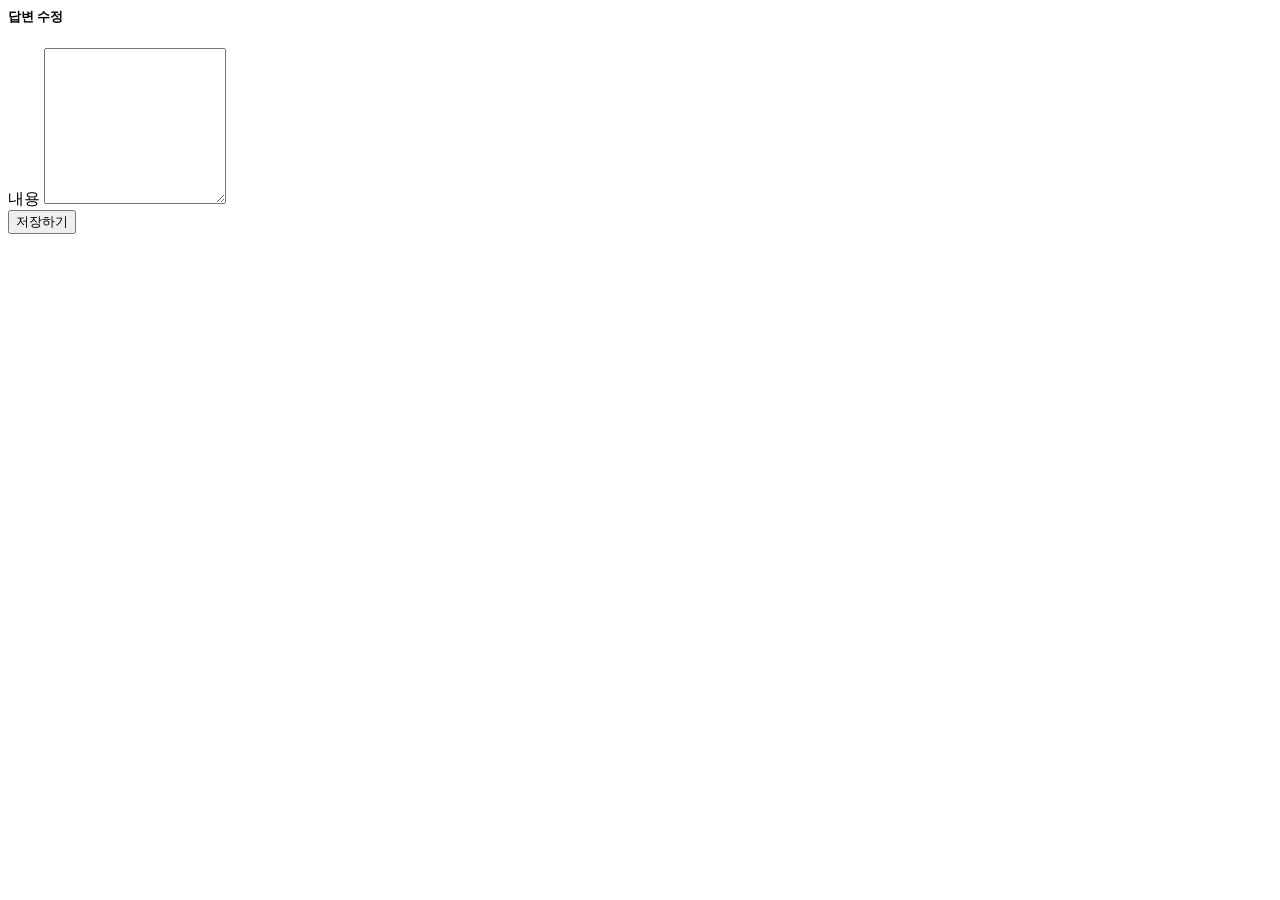
<file: src/main/resources/templates/answer_form.html>
<html layout:decorate="~{layout}">


<div layout:fragment="content" class="container">

    <h5 class="my-3 border-bottom pb-2">답변 수정</h5>
	<form th:object="${answerForm}" method="post">
    	<input type="hidden" th:name="${_csrf.parameterName}" th:value="${_csrf.token}"/>

		<div th:replace="~{form_errors :: formErrorsFragment}"></div>
        <div class="mb-3">
            <label for="content" class="form-label">내용</label>
            <textarea th:field="*{content}" class="form-control" rows="10"></textarea>
        </div>
        <!-- 폼을 제출하는 버튼 -->
        <input type="submit" value="저장하기" class="btn btn-primary my-2">
    </form>
</div>
</html>
</file>
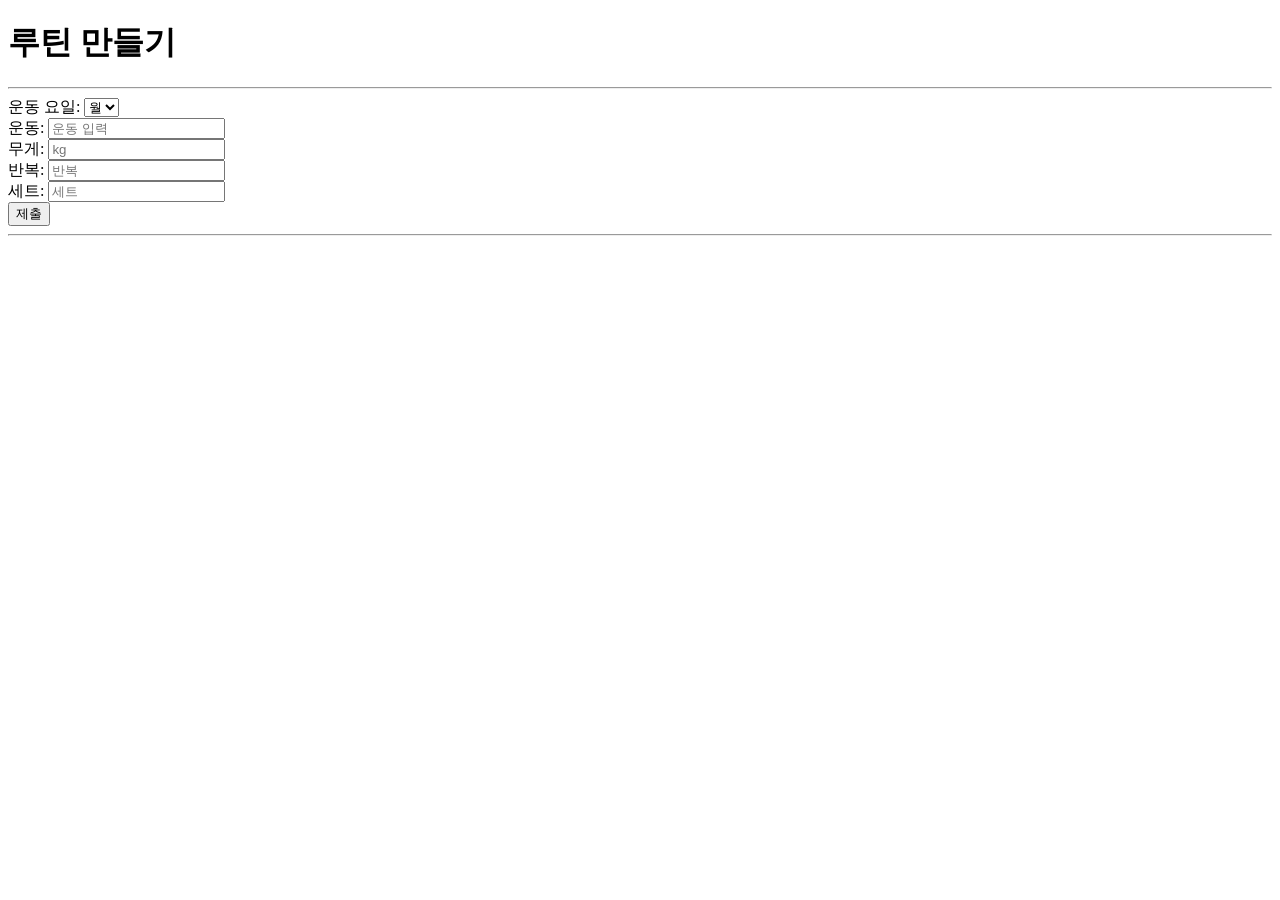
<file: src/main/resources/templates/make_routine.html>
<!DOCTYPE html>
<html xmlns:th="http://www.thymeleaf.org">
<head>
    <meta charset="UTF-8">
    <meta name="viewport" content="width=device-width, initial-scale=1.0">
    <title>Title</title>
    <!-- Bootstrap CSS -->
    <link rel="stylesheet" type="text/css" th:href="@{/bootstrap.min.css}">
    <!-- sbb CSS -->
    <link rel="stylesheet" type="text/css" th:href="@{/style.css}">
    <link rel="stylesheet" type="text/css" th:href="@{/custom.css}">
    <style>
        .input-container {
            margin-top: 10px;
        }

        .workoutContent {
            display: none; /* 기본적으로 숨김 */

        }

        .workoutTab {
            background-color: #2b2f32;
            color: white;
        }

        .workoutContent.active {
            display: block; /* active 클래스가 붙으면 보이게 */
        }

    </style>
</head>
<body>
<!-- 네비게이션 바 -->
<nav th:replace="~{navbar :: navbarFragment}"></nav>


<h1>루틴 만들기</h1>


<!--<label for="workoutDays">일주일에 몇 번 운동 하나요?</label>-->

<!--<form action="#" method="get">-->
<!--    <select name="days" id="workoutDays">-->
<!--        <option value="1">1 번</option>-->
<!--        <option value="2">2 번</option>-->
<!--        <option value="3">3 번</option>-->
<!--        <option value="4">4 번</option>-->
<!--        <option value="5">5 번</option>-->
<!--        <option value="6">6 번</option>-->
<!--        <option value="7">7 번</option>-->
<!--    </select>-->
<!--</form>-->

<!--<button onclick="createInputs()">생성</button>-->

<!-- Modal HTML -->
<!--<div id="inputsContainer" class="input-container"></div>-->
<!--<div class="modal fade" id="exerciseModal" tabindex="-1" aria-labelledby="exerciseModalLabel" aria-hidden="true">-->
<!--    <div class="modal-dialog">-->
<!--        <div class="modal-content">-->
<!--            <div class="modal-header">-->
<!--                <h5 class="modal-title" id="exerciseModalLabel">운동 추가하기</h5>-->
<!--                <button type="button" class="btn-close" data-bs-dismiss="modal" aria-label="Close"></button>-->
<!--            </div>-->
<!--            <div class="modal-body">-->
<!--                &lt;!&ndash; 운동 범주 버튼 &ndash;&gt;-->
<!--                <div id="workoutCategories">-->
<!--                    <button class="workoutTab btn btn-secondary" data-category="chest">가슴</button>-->
<!--                    <button class="workoutTab btn btn-secondary" data-category="triceps">삼두</button>-->
<!--                    <button class="workoutTab btn btn-secondary" data-category="back">등</button>-->
<!--                    <button class="workoutTab btn btn-secondary" data-category="biceps">이두</button>-->
<!--                    <button class="workoutTab btn btn-secondary" data-category="legs">하체</button>-->
<!--                    <button class="workoutTab btn btn-secondary" data-category="shoulders">어깨</button>-->
<!--                    <button class="workoutTab btn btn-secondary" data-category="abs">복근</button>-->
<!--                </div>-->

<!--                &lt;!&ndash; 운동 버튼들 &ndash;&gt;-->
<!--                <div id="workoutButtons">-->
<!--                    <button class="workoutContent btn btn-info" data-category="chest">펙덱 플라이</button>-->
<!--                    <button class="workoutContent btn btn-info" data-category="chest">덤벨 벤치 프레스</button>-->
<!--                    <button class="workoutContent btn btn-info" data-category="chest">체스트 프레스 머신</button>-->
<!--                    <button class="workoutContent btn btn-info" data-category="shoulders">덤벨 숄더 프레스</button>-->
<!--                    <button class="workoutContent btn btn-info" data-category="abs">레그 레이즈</button>-->
<!--                    <button class="workoutContent btn btn-info" data-category="legs">레그 익스텐션</button>-->
<!--                    <button class="workoutContent btn btn-info" data-category="shoulders">덤벨 레터럴 레이즈</button>-->
<!--                    <button class="workoutContent btn btn-info" data-category="legs">레그 컬</button>-->
<!--                    <button class="workoutContent btn btn-info" data-category="chest">벤치 프레스</button>-->
<!--                    <button class="workoutContent btn btn-info" data-category="back">시티드 케이블 로우</button>-->
<!--                    <button class="workoutContent btn btn-info" data-category="legs">레그 프레스</button>-->
<!--                    <button class="workoutContent btn btn-info" data-category="biceps">덤벨 바이셉 컬</button>-->
<!--                    <button class="workoutContent btn btn-info" data-category="triceps">케이블 트라이셉 푸쉬다운</button>-->
<!--                    <button class="workoutContent btn btn-info" data-category="shoulders">숄더프레스 머신</button>-->
<!--                    <button class="workoutContent btn btn-info" data-category="legs">바벨 스쿼트</button>-->
<!--                    <button class="workoutContent btn btn-info" data-category="back">바벨 로우</button>-->
<!--                    <button class="workoutContent btn btn-info" data-category="legs">데드리프트</button>-->
<!--                    <button class="workoutContent btn btn-info" data-category="biceps">덤벨 해머 컬</button>-->
<!--                    <button class="workoutContent btn btn-info" data-category="triceps">라잉 트라이셉 익스텐션</button>-->
<!--                    <button class="workoutContent btn btn-info" data-category="back">암 풀다운</button>-->
<!--                    <button class="workoutContent btn btn-info" data-category="back">풀 업</button>-->
<!--                    <button class="workoutContent btn btn-info" data-category="biceps">바벨 바이셉 컬</button>-->
<!--                    <button class="workoutContent btn btn-info" data-category="shoulders">벤트 오버 레터럴 레이즈</button>-->
<!--                    <button class="workoutContent btn btn-info" data-category="shoulders">덤벨 프론트 레이즈</button>-->
<!--                    <button class="workoutContent btn btn-info" data-category="legs">바벨 스티프 레드 데드리프트</button>-->
<!--                    <button class="workoutContent btn btn-info" data-category="chest">덤벨 플라이</button>-->
<!--                    <button class="workoutContent btn btn-info" data-category="chest">인클라인 벤치프레스</button>-->
<!--                    <button class="workoutContent btn btn-info" data-category="abs">크런치</button>-->
<!--                    <button class="workoutContent btn btn-info" data-category="back">페이스 풀</button>-->
<!--                    <button class="workoutContent btn btn-info" data-category="back">티바 로우</button>-->
<!--                    <button class="workoutContent btn btn-info" data-category="legs">런지</button>-->
<!--                    <button class="workoutContent btn btn-info" data-category="triceps">딥스</button>-->
<!--                </div>-->
<!--            </div>-->
<!--            <div class="modal-footer">-->
<!--                <button type="button" class="btn btn-secondary" data-bs-dismiss="modal">닫기</button>-->
<!--                <button type="button" class="btn btn-primary">저장</button>-->
<!--            </div>-->
<!--        </div>-->
<!--    </div>-->
<!--</div>-->

<hr>

<!-- 운동 정보 폼 -->
<div>
    <form th:action="@{/workout/make_routine}" th:object="${routineUpdateDto}" method="post">
        <label for="dayOfWeek">운동 요일:</label>
        <select id="dayOfWeek" th:field="*{dayOfWeek}">
            <option value="월">월</option>
            <option value="화">화</option>
            <option value="수">수</option>
            <option value="목">목</option>
            <option value="금">금</option>
            <option value="토">토</option>
            <option value="일">일</option>
        </select><br>

        <label for="bodyPart">운동:</label>
        <input type="text" id="bodyPart" th:field="*{bodyPart}" placeholder="운동 입력"><br>

        <label for="weight">무게:</label>
        <input type="number" id="weight" th:field="*{weight}" placeholder="kg"><br>

        <label for="reps">반복:</label>
        <input type="number" id="reps" th:field="*{reps}" placeholder="반복"><br>

        <label for="sets">세트:</label>
        <input type="number" id="sets" th:field="*{sets}" placeholder="세트"><br>

        <input type="submit" value="제출">
    </form>
</div>


<hr>

<script>
    document.addEventListener('DOMContentLoaded', function () {
        // 운동 범주 버튼 클릭 이벤트 리스너 추가
        const categoryButtons = document.querySelectorAll('.workoutTab');
        categoryButtons.forEach(button => {
            button.addEventListener('click', function () {
                const category = this.getAttribute('data-category');

                // 모든 운동 버튼 숨김
                const workoutButtons = document.querySelectorAll('.workoutContent');
                workoutButtons.forEach(btn => {
                    if (btn.getAttribute('data-category') === category) {
                        btn.style.display = 'block'; // 선택된 범주의 운동 버튼만 보이게
                    } else {
                        btn.style.display = 'none'; // 다른 범주의 운동 버튼은 숨김
                    }
                });

                // 모든 범주 버튼의 활성화 상태 제거
                categoryButtons.forEach(btn => {
                    btn.classList.remove('btn-active');
                });

                // 클릭된 범주 버튼 활성화
                this.classList.add('btn-active');
            });
        });
    });

    function createInputs() {
        const num = document.getElementById('workoutDays').value;
        const container = document.getElementById('inputsContainer');

        // 기존 입력창 제거
        container.innerHTML = '';

        // 입력창 생성
        for (let i = 0; i < num; i++) {
            const div = document.createElement('div');
            const button = document.createElement('button');
            div.innerText = `DAY ${i + 1}`;
            button.innerText = '운동 추가하기';
            button.type = 'button';
            button.className = 'btn btn-primary';
            button.setAttribute('data-bs-toggle', 'modal');
            button.setAttribute('data-bs-target', '#exerciseModal');

            container.appendChild(div);
            container.appendChild(button);
        }
    }
</script>

<!-- Bootstrap JS 및 Popper.js 추가 -->
<script th:src="@{/popper.min.js}"></script> <!-- Popper.js 추가 -->
<script th:src="@{/bootstrap.min.js}"></script> <!-- Bootstrap JS 추가 -->
</body>
</html>
</file>
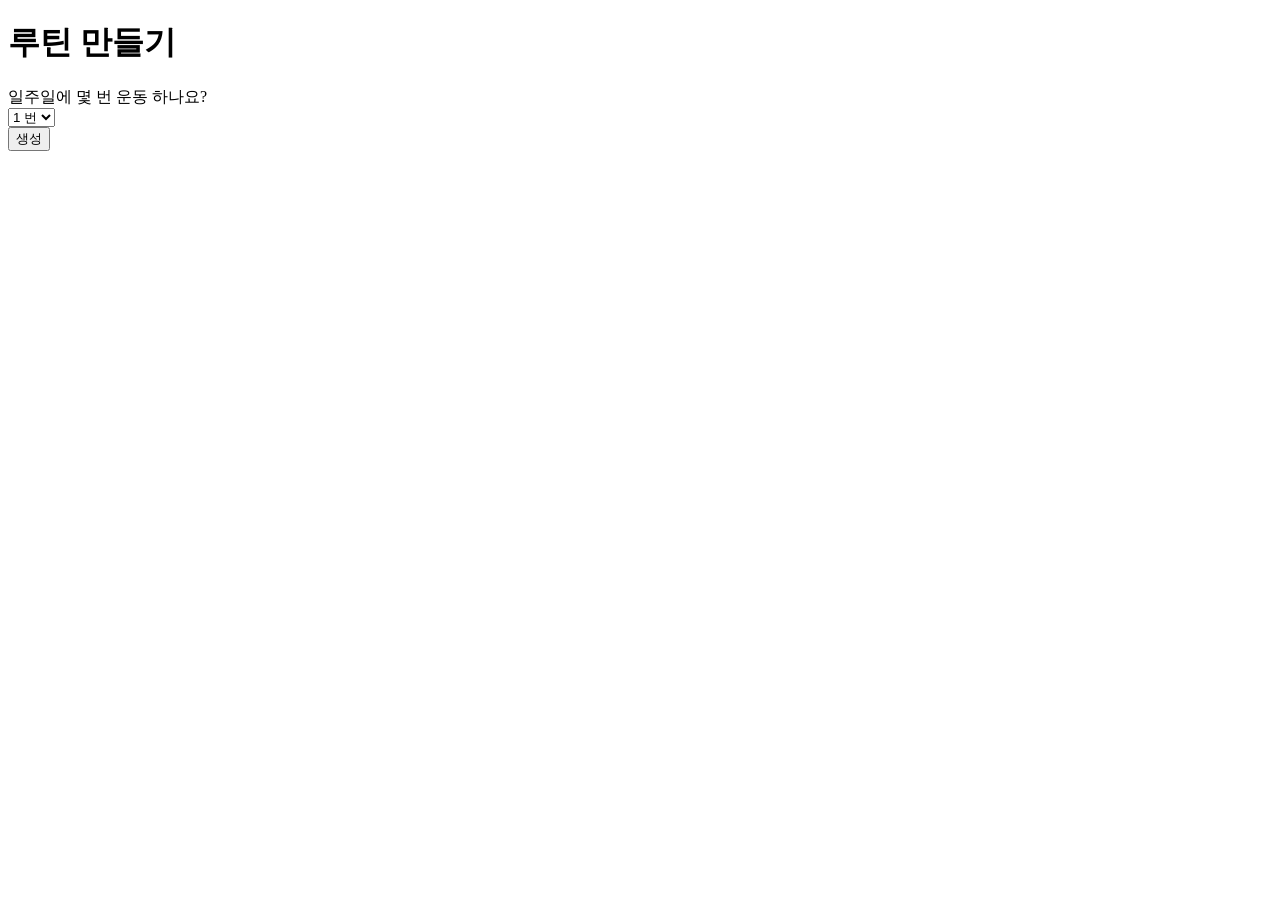
<file: src/main/resources/templates/make_routine_test.html>
<!--<!DOCTYPE html>-->
<!--<html lang="en">-->
<!--<head>-->
<!--    <meta charset="UTF-8">-->
<!--    <meta name="viewport" content="width=device-width, initial-scale=1.0">-->
<!--    <title>Title</title>-->
<!--    &lt;!&ndash; Bootstrap CSS &ndash;&gt;-->
<!--    <link rel="stylesheet" type="text/css" th:href="@{/bootstrap.min.css}">-->
<!--    &lt;!&ndash; sbb CSS &ndash;&gt;-->
<!--    <link rel="stylesheet" type="text/css" th:href="@{/style.css}">-->
<!--    <link rel="stylesheet" type="text/css" th:href="@{/custom.css}">-->
<!--    <style>-->
<!--        .input-container {-->
<!--            margin-top: 10px;-->
<!--        }-->
<!--        .workoutContent {-->
<!--            display: none; /* 기본적으로 숨김 */-->
<!--        }-->
<!--        .workoutContent.active {-->
<!--            display: block; /* active 클래스가 붙으면 보이게 */-->
<!--        }-->
<!--    </style>-->
<!--</head>-->
<!--<body>-->
<!--&lt;!&ndash; 네비게이션 바 &ndash;&gt;-->
<!--<nav th:replace="~{navbar :: navbarFragment}"></nav>-->
<!--<h1>루틴 만들기</h1>-->

<!--<label for="workoutDays">일주일에 몇 번 운동 하나요?</label>-->
<!--<form action="">-->
<!--    <select name="days" id="workoutDays">-->
<!--        <option value="1">1 번</option>-->
<!--        <option value="2">2 번</option>-->
<!--        <option value="3">3 번</option>-->
<!--        <option value="4">4 번</option>-->
<!--        <option value="5">5 번</option>-->
<!--        <option value="6">6 번</option>-->
<!--        <option value="7">7 번</option>-->
<!--    </select>-->
<!--</form>-->

<!--<button onclick="createInputs()">생성</button>-->

<!--<div id="inputsContainer" class="input-container"></div>-->

<!--&lt;!&ndash; Bootstrap 모달 HTML 추가 &ndash;&gt;-->
<!--<div class="modal fade" id="workoutModal" tabindex="-1" role="dialog" aria-labelledby="workoutModalLabel" aria-hidden="true">-->
<!--    <div class="modal-dialog" role="document">-->
<!--        <div class="modal-content">-->
<!--            <div class="modal-header">-->
<!--                <h5 class="modal-title" id="workoutModalLabel">운동 추가하기</h5>-->
<!--                <button type="button" class="close" data-dismiss="modal" aria-label="Close">-->
<!--                    <span aria-hidden="true">&times;</span>-->
<!--                </button>-->
<!--            </div>-->

<!--            <div class="modal-body">-->
<!--                &lt;!&ndash; 운동 범주 버튼 &ndash;&gt;-->
<!--                <button class="workoutTab btn btn-secondary" data-category="chest">가슴</button>-->
<!--                <button class="workoutTab btn btn-secondary" data-category="triceps">삼두</button>-->
<!--                <button class="workoutTab btn btn-secondary" data-category="back">등</button>-->
<!--                <button class="workoutTab btn btn-secondary" data-category="biceps">이두</button>-->
<!--                <button class="workoutTab btn btn-secondary" data-category="legs">하체</button>-->
<!--                <button class="workoutTab btn btn-secondary" data-category="shoulders">어깨</button>-->
<!--                <button class="workoutTab btn btn-secondary" data-category="abs">복근</button>-->

<!--                &lt;!&ndash; 운동 버튼들 &ndash;&gt;-->
<!--                <button class="workoutContent btn btn-info" data-category="chest">펙덱 플라이</button>-->
<!--                <button class="workoutContent btn btn-info" data-category="chest">덤벨 벤치 프레스</button>-->
<!--                <button class="workoutContent btn btn-info" data-category="chest">체스트 프레스 머신</button>-->
<!--                <button class="workoutContent btn btn-info" data-category="shoulders">덤벨 숄더 프레스</button>-->
<!--                <button class="workoutContent btn btn-info" data-category="abs">레그 레이즈</button>-->
<!--                <button class="workoutContent btn btn-info" data-category="legs">레그 익스텐션</button>-->
<!--                <button class="workoutContent btn btn-info" data-category="shoulders">덤벨 레터럴 레이즈</button>-->
<!--                <button class="workoutContent btn btn-info" data-category="legs">레그 컬</button>-->
<!--                <button class="workoutContent btn btn-info" data-category="chest">벤치 프레스</button>-->
<!--                <button class="workoutContent btn btn-info" data-category="back">시티드 케이블 로우</button>-->
<!--                <button class="workoutContent btn btn-info" data-category="legs">레그 프레스</button>-->
<!--                <button class="workoutContent btn btn-info" data-category="biceps">덤벨 바이셉 컬</button>-->
<!--                <button class="workoutContent btn btn-info" data-category="triceps">케이블 트라이셉 푸쉬다운</button>-->
<!--                <button class="workoutContent btn btn-info" data-category="shoulders">숄더프레스 머신</button>-->
<!--                <button class="workoutContent btn btn-info" data-category="legs">바벨 스쿼트</button>-->
<!--                <button class="workoutContent btn btn-info" data-category="back">바벨 로우</button>-->
<!--                <button class="workoutContent btn btn-info" data-category="legs">데드리프트</button>-->
<!--                <button class="workoutContent btn btn-info" data-category="biceps">덤벨 해머 컬</button>-->
<!--                <button class="workoutContent btn btn-info" data-category="triceps">라잉 트라이셉 익스텐션</button>-->
<!--                <button class="workoutContent btn btn-info" data-category="back">암 풀다운</button>-->
<!--                <button class="workoutContent btn btn-info" data-category="back">풀 업</button>-->
<!--                <button class="workoutContent btn btn-info" data-category="biceps">바벨 바이셉 컬</button>-->
<!--                <button class="workoutContent btn btn-info" data-category="shoulders">벤트 오버 레터럴 레이즈</button>-->
<!--                <button class="workoutContent btn btn-info" data-category="shoulders">덤벨 프론트 레이즈</button>-->
<!--                <button class="workoutContent btn btn-info" data-category="legs">바벨 스티프 레드 데드리프트</button>-->
<!--                <button class="workoutContent btn btn-info" data-category="chest">덤벨 플라이</button>-->
<!--                <button class="workoutContent btn btn-info" data-category="chest">인클라인 벤치프레스</button>-->
<!--                <button class="workoutContent btn btn-info" data-category="abs">크런치</button>-->
<!--                <button class="workoutContent btn btn-info" data-category="back">페이스 풀</button>-->
<!--                <button class="workoutContent btn btn-info" data-category="back">티바 로우</button>-->
<!--                <button class="workoutContent btn btn-info" data-category="legs">런지</button>-->
<!--                <button class="workoutContent btn btn-info" data-category="triceps">딥스</button>-->
<!--            </div>-->
<!--            <div class="modal-footer">-->
<!--                <button type="button" class="btn btn-secondary" data-dismiss="modal">닫기</button>-->
<!--                <button type="button" class="btn btn-primary">저장</button>-->
<!--            </div>-->
<!--        </div>-->
<!--    </div>-->
<!--</div>-->

<!--<script>-->
<!--    // 필터링 기능을 처리하는 함수-->
<!--    document.querySelectorAll('.workoutTab').forEach(button => {-->
<!--        button.addEventListener('click', () => {-->
<!--            const category = button.getAttribute('data-category');-->

<!--            // 모든 운동 버튼 숨김-->
<!--            document.querySelectorAll('.workoutContent').forEach(content => {-->
<!--                content.classList.remove('active');-->
<!--            });-->

<!--            // 선택한 범주에 해당하는 운동 버튼만 보이게-->
<!--            document.querySelectorAll(`.workoutContent[data-category="${category}"]`).forEach(content => {-->
<!--                content.classList.add('active');-->
<!--            });-->
<!--        });-->
<!--    });-->

<!--    function createInputs() {-->
<!--        const num = document.getElementById('workoutDays').value;-->
<!--        const container = document.getElementById('inputsContainer');-->

<!--        // 기존 입력창 제거-->
<!--        container.innerHTML = '';-->

<!--        // 입력창 생성-->
<!--        for (let i = 0; i < num; i++) {-->
<!--            const div = document.createElement('div');-->
<!--            div.innerText = `DAY ${i + 1}`;-->

<!--            // 모달 창을 호출할 버튼-->
<!--            const button = document.createElement('button');-->
<!--            button.innerText = '운동 추가하기';-->
<!--            button.className = 'btn btn-primary';-->
<!--            button.setAttribute('data-toggle', 'modal');-->
<!--            button.setAttribute('data-target', '#workoutModal');-->

<!--            container.appendChild(div);-->
<!--            container.appendChild(button);-->
<!--        }-->
<!--    }-->
<!--</script>-->

<!--&lt;!&ndash; Bootstrap JS 및 Popper.js 추가 &ndash;&gt;-->

<!--<script th:src="@{/popper.min.js}"></script> &lt;!&ndash; Popper.js 추가 &ndash;&gt;-->
<!--<script th:src="@{/bootstrap.min.js}"></script> &lt;!&ndash; Bootstrap JS 추가 &ndash;&gt;-->
<!--</body>-->
<!--</html>-->


<!DOCTYPE html>
<html lang="en">
<head>
    <meta charset="UTF-8">
    <meta name="viewport" content="width=device-width, initial-scale=1.0">
    <title>Title</title>
    <!-- Bootstrap CSS -->
    <link rel="stylesheet" type="text/css" th:href="@{/bootstrap.min.css}">
    <!-- sbb CSS -->
    <link rel="stylesheet" type="text/css" th:href="@{/style.css}">
    <link rel="stylesheet" type="text/css" th:href="@{/custom.css}">
    <style>
        .input-container {
            margin-top: 10px;
        }

        .workoutContent {
            display: none; /* 기본적으로 숨김 */
        }

        .workoutContent.active {
            display: block; /* active 클래스가 붙으면 보이게 */
        }
    </style>
</head>
<body>
<!-- 네비게이션 바 -->
<nav th:replace="~{navbar :: navbarFragment}"></nav>
<h1>루틴 만들기</h1>

<label for="workoutDays">일주일에 몇 번 운동 하나요?</label>
<form action="">
    <select name="days" id="workoutDays">
        <option value="1">1 번</option>
        <option value="2">2 번</option>
        <option value="3">3 번</option>
        <option value="4">4 번</option>
        <option value="5">5 번</option>
        <option value="6">6 번</option>
        <option value="7">7 번</option>
    </select>
</form>

<button onclick="createInputs()">생성</button>

<div id="inputsContainer" class="input-container"></div>


<script>


    function createInputs() {
        const num = document.getElementById('workoutDays').value;
        const container = document.getElementById('inputsContainer');

        // 기존 입력창 제거
        container.innerHTML = '';

        // 입력창 생성
        for (let i = 0; i < num; i++) {
            const div = document.createElement('div');
            div.innerText = `DAY ${i + 1}`;


            container.appendChild(div);
        }
    }
</script>

<!-- Bootstrap JS 및 Popper.js 추가 -->

<script th:src="@{/popper.min.js}"></script> <!-- Popper.js 추가 -->
<script th:src="@{/bootstrap.min.js}"></script> <!-- Bootstrap JS 추가 -->
</body>
</html>
</file>
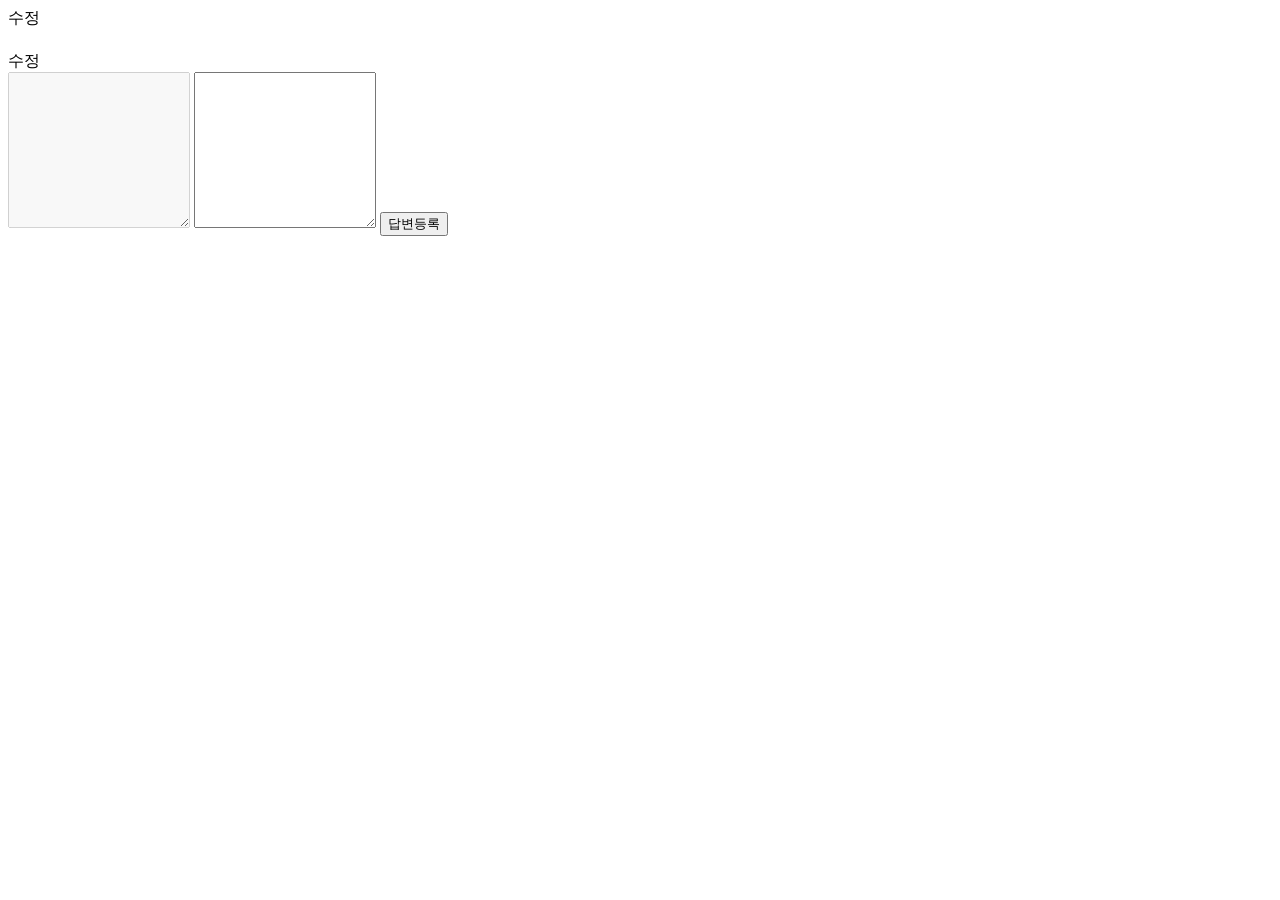
<file: src/main/resources/templates/question_detail.html>
<html layout:decorate="~{layout}">
<div layout:fragment="content" class="container my-3">

<!-- 질문 -->

<h2 class="border-bottom py-2" th:text="${question.subject}"></h2>
<div class="card my-3">
    <div class="card-body">
        <div class="card-text" style="white-space: pre-line;" th:text="${question.content}"></div>
        <div class="d-flex justify-content-end">
        	
        	<div th:if="${question.modifyDate != null}" class="badge bg-light text-dark p-2 text-start mx-3">
        		<div class="mb-2">수정</div>
        		<div th:text="${#temporals.format(question.modifyDate, 'yyyy-MM-dd HH:mm')}"></div>
        	</div>
        
            <div class="badge bg-light text-dark p-2 text-start">
                <!-- 글쓴이를 표시하기 위해 사용 -->
                <div class="mb-2">
                    <span th:if="${question.author != null}" th:text="${question.author.username}"></span>
                </div>
                <div th:text="${#temporals.format(question.createDate, 'yyyy-MM-dd HH:mm')}"></div>
            </div>
        </div>
        <div class="my-3">
            <a th:href="@{|/question/modify/${question.id}|}" class="btn btn-sm btn-outline-secondary"
               sec:authorize="isAuthenticated()"
               th:if="${question.author != null and #authentication.name == question.author.username}"
               th:text="수정"></a>

            <a href="javascript:void(0);" th:data-uri="@{|/question/delete/${question.id}|}"
               class="delete btn btn-sm btn-outline-secondary"
               sec:authorize="isAuthenticated()"
               th:if="${question.author != null and #authentication.name == question.author.username}"
               th:text="삭제"></a>
        </div>
    </div>
</div>

<!-- 답변 개수 표시 -->

<h5 class="border-bottom my-3 py-2" th:text="|${#lists.size(question.answerList)}개의 답변이 있습니다.|"></h5>

<!-- 답변 반복 시작 -->
<div class="card my-3" th:each="answer : ${question.answerList}">
    <div class="card-body">
        <div class="card-text" style="white-space: pre-line;" th:text="${answer.content}"></div>
        <div class="d-flex justify-content-end">
        
            <div th:if="${answer.modifyDate != null}" class="badge bg-light text-dark p-2 text-start mx-3">
                <div class="mb-2">수정</div>
                <div th:text="${#temporals.format(answer.modifyDate, 'yyyy-MM-dd HH:mm')}"></div>
            </div>
            <div class="badge bg-light text-dark p-2 text-start">
                <!-- 글쓴이를 표시하기 위해 사용 -->
                <div class="mb-2">
                    <span th:if="${answer.author != null}" th:text="${answer.author.username}"></span>
                </div>
                <div th:text="${#temporals.format(answer.createDate, 'yyyy-MM-dd HH:mm')}"></div>
            </div>
        </div>
 
		<div class="my-3">
<a th:href="@{/answer/modify/{id}(id=${answer.id})}" class="btn btn-sm btn-outline-secondary"
   sec:authorize="isAuthenticated()"
   th:if="${answer.author != null and #authentication.name == answer.author.username}"
   th:text="수정"></a>
<a href="javascript:void(0);" th:data-uri="@{/answer/delete/{id}(id=${answer.id})}"
   class="delete btn btn-sm btn-outline-secondary"
   sec:authorize="isAuthenticated()"
   th:if="${answer.author != null and #authentication.name == answer.author.username}"
   th:text="삭제"></a>
        </div>
    </div>
</div>
<!-- 답변 반복 끝 -->

<!-- 답변 작성 -->
<form th:action="@{|/answer/create/${question.id}|}" th:object="${answerForm}" method="post" class="my-3">
    <div th:replace="~{form_errors :: formErrorsFragment}"></div>
    <textarea sec:authorize="isAnonymous()" disabled th:field="*{content}" class="form-control" rows="10"></textarea>
    <textarea sec:authorize="isAuthenticated()" th:field="*{content}" class="form-control" rows="10"></textarea>

    <input type="submit" value="답변등록" class="btn btn-primary my-2">
</form>

</div>

<script layout:fragment="script" type="text/javascript">
const delete_elements = document.getElementsByClassName("delete");
Array.from(delete_elements).forEach(function(element) {
    element.addEventListener('click', function() {
        if (confirm("정말로 삭제하시겠습니까?")) {
            location.href = this.dataset.uri;
        }
    });
});
</script>

</html>
</file>
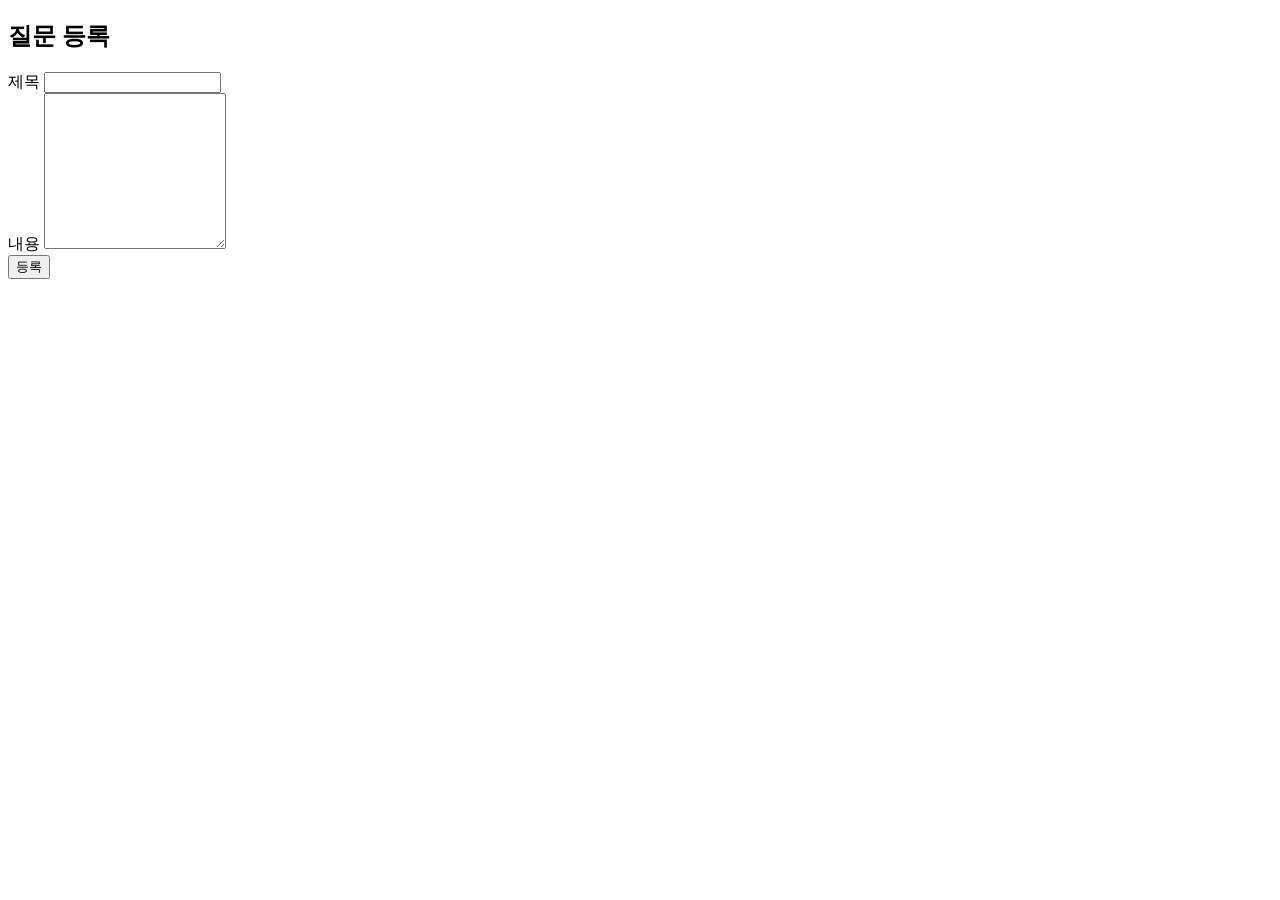
<file: src/main/resources/templates/question_form.html>
<!DOCTYPE html>
<html lang="ko">
<head>
    <meta charset="UTF-8">
    <meta name="viewport" content="width=device-width, initial-scale=1, shrink-to-fit=no">
    <link rel="stylesheet" type="text/css" th:href="@{/bootstrap.min.css}">
    <link rel="stylesheet" type="text/css" th:href="@{/style.css}">
    <title>질문 등록</title>
</head>
<body>
    <!-- 네비게이션 바 -->
    <nav th:replace="~{navbar :: navbarFragment}"></nav>

    <div class="container mt-5">
        <h2>질문 등록</h2>
        <form th:action="@{/question/create}" th:object="${questionForm}" method="post">
            
            <!-- 제목 필드 -->
            <div class="mb-3">
                <div th:if="${#fields.hasErrors('subject')}" class="alert alert-danger" role="alert">
                    <span th:errors="*{subject}"></span>
                </div>
                <label for="subject" class="form-label">제목</label>
                <input type="text" th:field="*{subject}" class="form-control" id="subject">
            </div>

            <!-- 내용 필드 -->
            <div class="mb-3">
                <div th:if="${#fields.hasErrors('content')}" class="alert alert-danger" role="alert">
                    <span th:errors="*{content}"></span>
                </div>
                <label for="content" class="form-label">내용</label>
                <textarea th:field="*{content}" class="form-control" id="content" rows="10"></textarea>
            </div>

            <!-- 제출 버튼 -->
            <button type="submit" class="btn btn-primary">등록</button>
        </form>
    </div>

    <!-- 스크립트 -->
    <script th:src="@{/popper.min.js}"></script>
    <script th:src="@{/bootstrap.min.js}"></script>
</body>
</html>
</file>
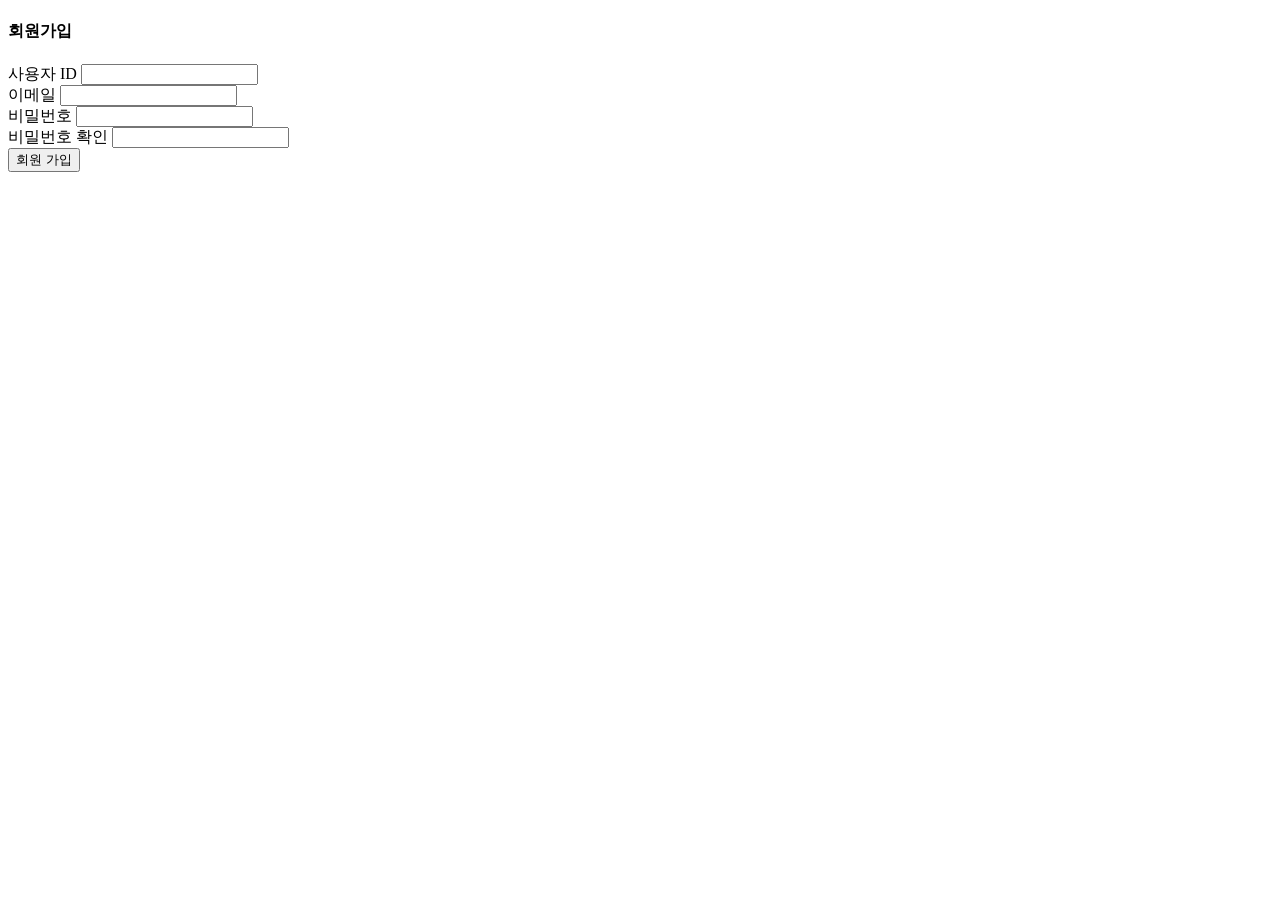
<file: src/main/resources/templates/signup_form.html>
<!DOCTYPE html>
<html lang="ko">
<head>
    <meta charset="UTF-8">
    <meta name="viewport" content="width=device-width, initial-scale=1, shrink-to-fit=no">
    <link rel="stylesheet" type="text/css" th:href="@{/bootstrap.min.css}">
    <link rel="stylesheet" type="text/css" th:href="@{/style.css}">
    <title>회원가입</title>
</head>
<body>
    <!-- 네비게이션 바 -->
    <nav th:replace="~{navbar :: navbarFragment}"></nav>

    <div class="container my-3">
        <div class="d-flex justify-content-center align-items-center" style="min-height: 80vh;">
            <div class="card shadow-lg p-4" style="width: 400px;">
                <h4 class="card-title text-center mb-4">회원가입</h4>

                <!-- 오류 메시지 출력 -->
                <form th:action="@{/user/signup}" th:object="${userCreateForm}" method="post">
                    <div th:if="${#fields.hasGlobalErrors()}">
                        <div class="alert alert-danger text-center" th:each="err : ${#fields.globalErrors()}" th:text="${err}"></div>
                    </div>

                    <!-- 사용자 ID -->
                    <div class="mb-3">
                        <label for="username" class="form-label">사용자 ID</label>
                        <input type="text" th:field="*{username}" class="form-control" id="username">
                        <div class="invalid-feedback" th:if="${#fields.hasErrors('username')}" th:errors="*{username}"></div>
                    </div>

                    <!-- 이메일 -->
                    <div class="mb-3">
                        <label for="email" class="form-label">이메일</label>
                        <input type="email" th:field="*{email}" class="form-control" id="email">
                        <div class="invalid-feedback" th:if="${#fields.hasErrors('email')}" th:errors="*{email}"></div>
                    </div>

                    <!-- 비밀번호 -->
                    <div class="mb-3">
                        <label for="password1" class="form-label">비밀번호</label>
                        <input type="password" th:field="*{password1}" class="form-control" id="password1">
                        <div class="invalid-feedback" th:if="${#fields.hasErrors('password1')}" th:errors="*{password1}"></div>
                    </div>

                    <!-- 비밀번호 확인 -->
                    <div class="mb-3">
                        <label for="password2" class="form-label">비밀번호 확인</label>
                        <input type="password" th:field="*{password2}" class="form-control" id="password2">
                        <div class="invalid-feedback" th:if="${#fields.hasErrors('password2')}" th:errors="*{password2}"></div>
                    </div>

                    <!-- 회원가입 버튼 -->
                    <button type="submit" class="btn btn-primary w-100">회원 가입</button>
                </form>
            </div>
        </div>
    </div>

    <!-- 스크립트 추가 -->
    <script th:src="@{/popper.min.js}"></script>
    <script th:src="@{/bootstrap.min.js}"></script>
</body>
</html>
</file>
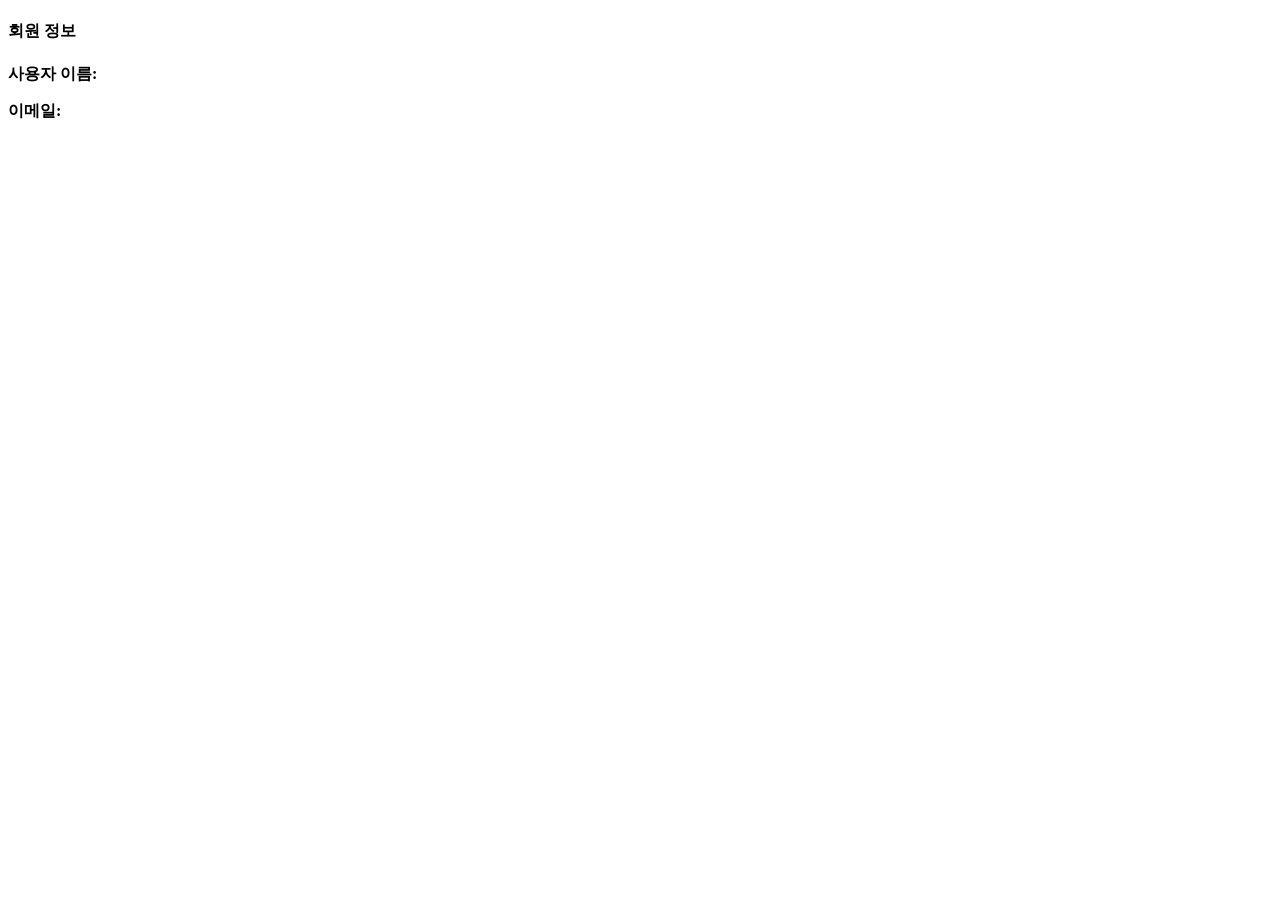
<file: src/main/resources/templates/user_info.html>
<!DOCTYPE html>
<html lang="ko">
<head>
    <meta charset="UTF-8">
    <meta name="viewport" content="width=device-width, initial-scale=1, shrink-to-fit=no">
    <link rel="stylesheet" type="text/css" th:href="@{/bootstrap.min.css}">
    <link rel="stylesheet" type="text/css" th:href="@{/style.css}">
    <title>회원 정보</title>
</head>
<body>
    <!-- 네비게이션 바 -->
    <nav th:replace="~{navbar :: navbarFragment}"></nav>

    <div class="container my-5 d-flex justify-content-center">
        <div class="card shadow-lg p-4" style="width: 500px;">
            <h4 class="card-title text-center mb-4">회원 정보</h4>
            <p><strong>사용자 이름:</strong> <span th:text="${user?.username} ?: '알 수 없음'"></span></p>
            <p><strong>이메일:</strong> <span th:text="${user?.email} ?: '알 수 없음'"></span></p>
        </div>
    </div>

    <!-- 스크립트 추가 -->
    <script th:src="@{/popper.min.js}"></script>
    <script th:src="@{/bootstrap.min.js}"></script>
</body>
</html>
</file>
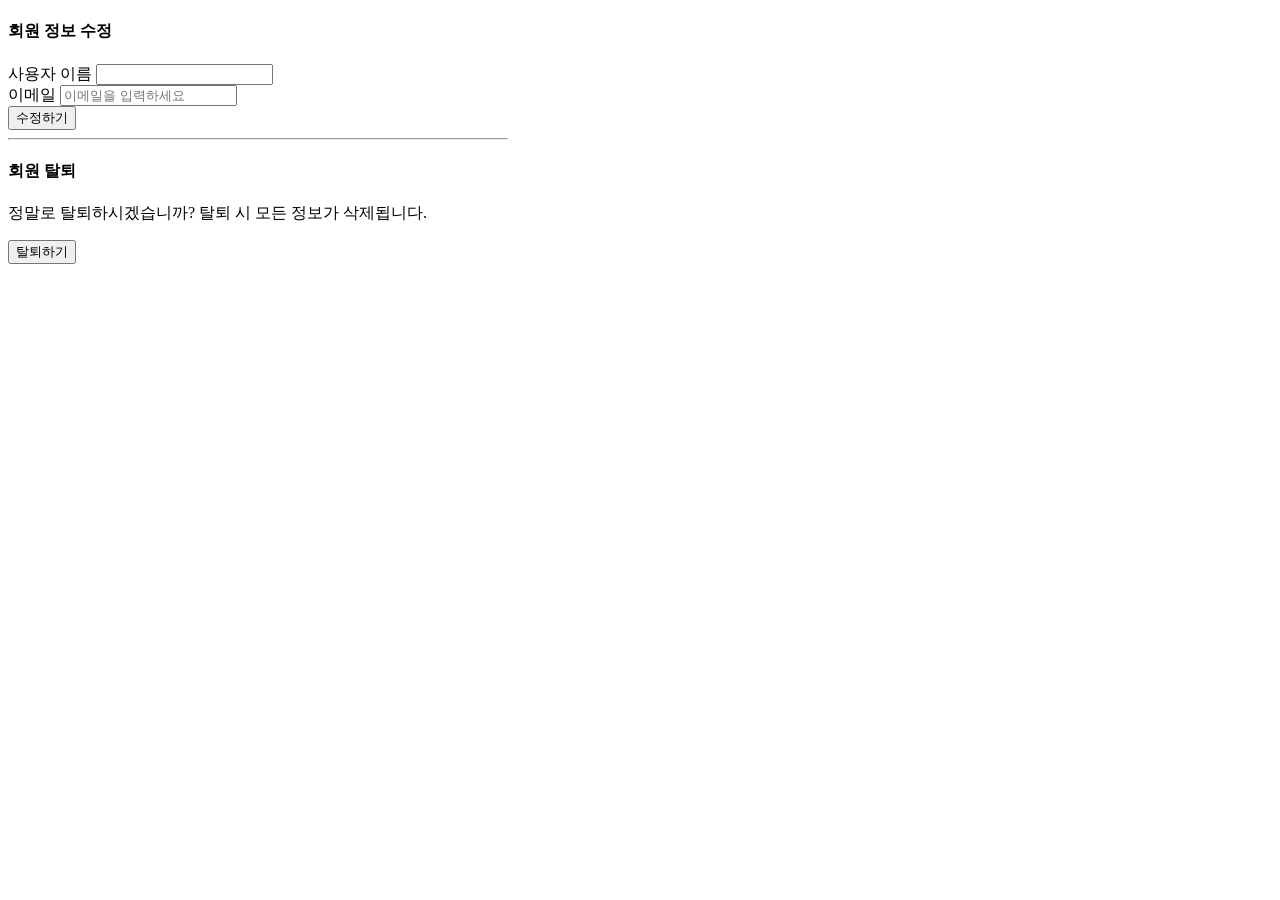
<file: src/main/resources/templates/user_modify_form.html>
<!doctype html>
<html lang="ko">
<head>
    <meta charset="UTF-8">
    <meta name="viewport" content="width=device-width, initial-scale=1, shrink-to-fit=no">
    <link rel="stylesheet" type="text/css" th:href="@{/bootstrap.min.css}">
    <link rel="stylesheet" type="text/css" th:href="@{/style.css}">
    <title>회원 정보 수정</title>
</head>
<body>

<!-- 네비게이션 바 -->
<nav th:replace="~{navbar :: navbarFragment}"></nav>

<div class="container my-5 d-flex justify-content-center">
    <div class="card shadow-lg p-4" style="width: 500px;">
        <h4 class="card-title text-center mb-4">회원 정보 수정</h4>
        <form th:action="@{/user/modify}" th:object="${userModifyForm}" method="post">
            <!-- 에러 메시지 표시 -->
            <div th:if="${#fields.hasErrors('username')}" class="alert alert-danger" role="alert">
                <span th:errors="*{username}"></span>
            </div>

            <!-- 사용자 이름 필드는 읽기 전용으로 변경 -->
            <div class="mb-3">
                <label for="username" class="form-label">사용자 이름</label>
                <input type="text" th:field="*{username}" class="form-control" id="username" readonly>
            </div>

            <!-- 이메일 에러 메시지 표시 -->
            <div th:if="${#fields.hasErrors('email')}" class="alert alert-danger" role="alert">
                <span th:errors="*{email}"></span>
            </div>
            
            <!-- 이메일 입력 필드 -->
            <div class="mb-3">
                <label for="email" class="form-label">이메일</label>
                <!-- 이메일 입력 시 정규 표현식에 맞는지 확인 -->
                <input type="email" th:field="*{email}" class="form-control" id="email"
                    placeholder="이메일을 입력하세요" 
                    pattern="^[a-zA-Z0-9][a-zA-Z0-9-_.]*@[a-zA-Z0-9-]+\\.[a-zA-Z0-9-_]+(\\.[a-zA-Z0-9-_]+)?$"
                    title="유효한 이메일 주소를 입력해주세요.">
            </div>
            
            <button type="submit" class="btn btn-primary w-100">수정하기</button>
        </form>

        <hr class="my-4">

        <h4 class="card-title text-center mb-4">회원 탈퇴</h4>
        <form th:action="@{/user/delete}" method="post">
            <p class="text-center">정말로 탈퇴하시겠습니까? 탈퇴 시 모든 정보가 삭제됩니다.</p>
            <button type="submit" class="btn btn-danger w-100">탈퇴하기</button>
        </form>
    </div>
</div>

<!-- Bootstrap JS -->
<script th:src="@{/popper.min.js}"></script>
<script th:src="@{/bootstrap.min.js}"></script>

</body>
</html>
</file>
